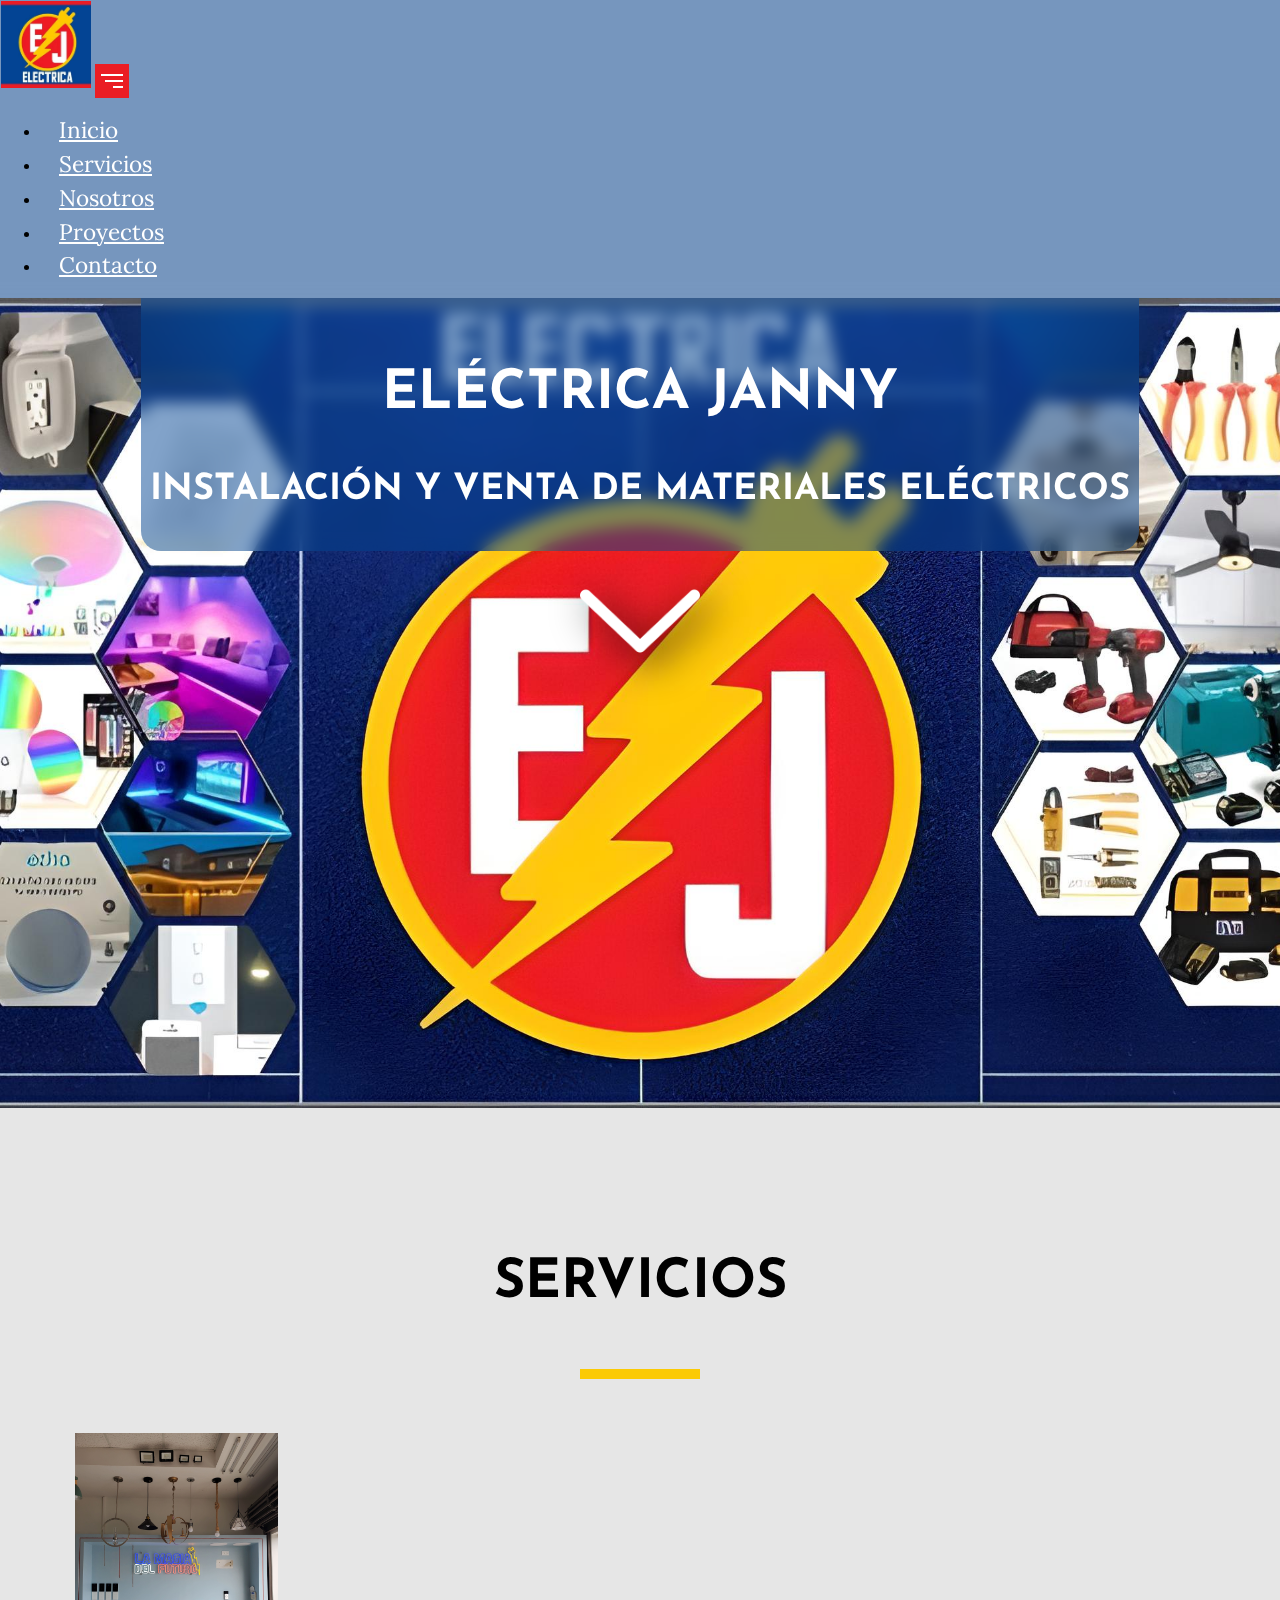
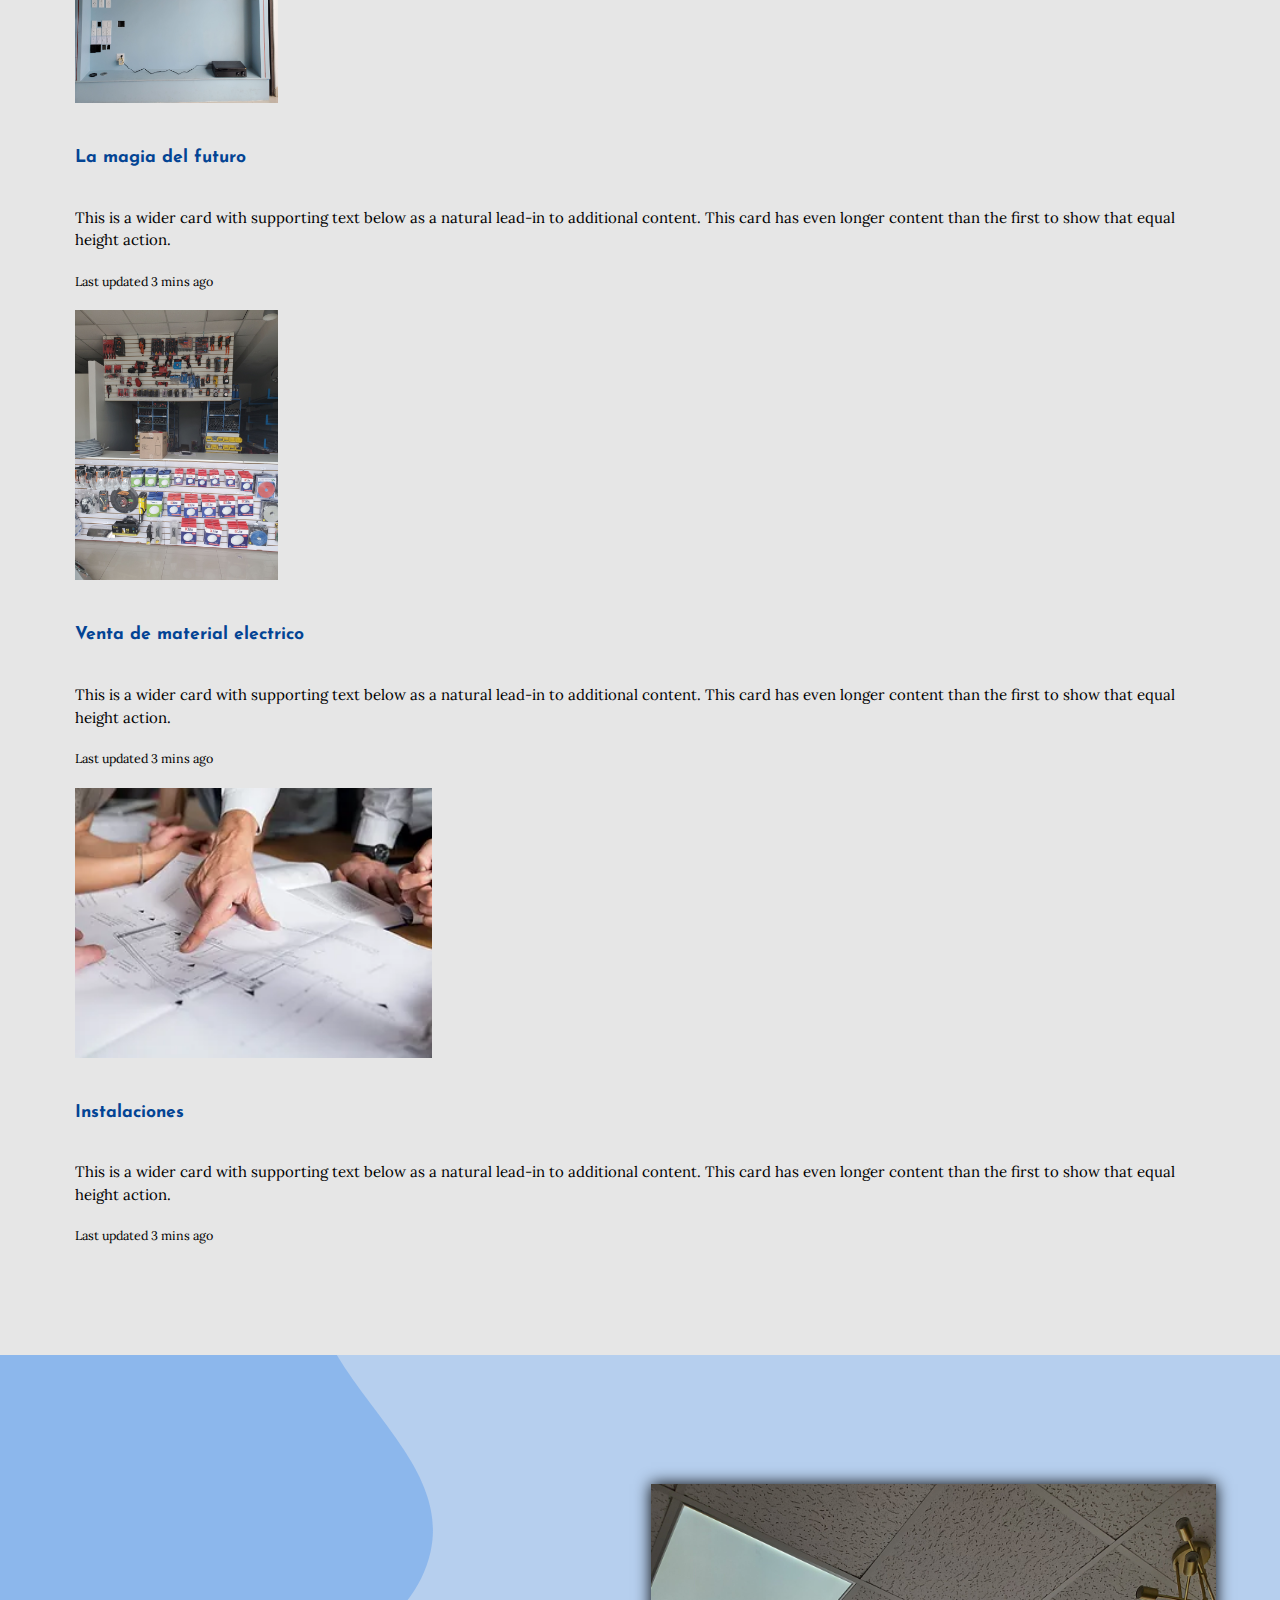
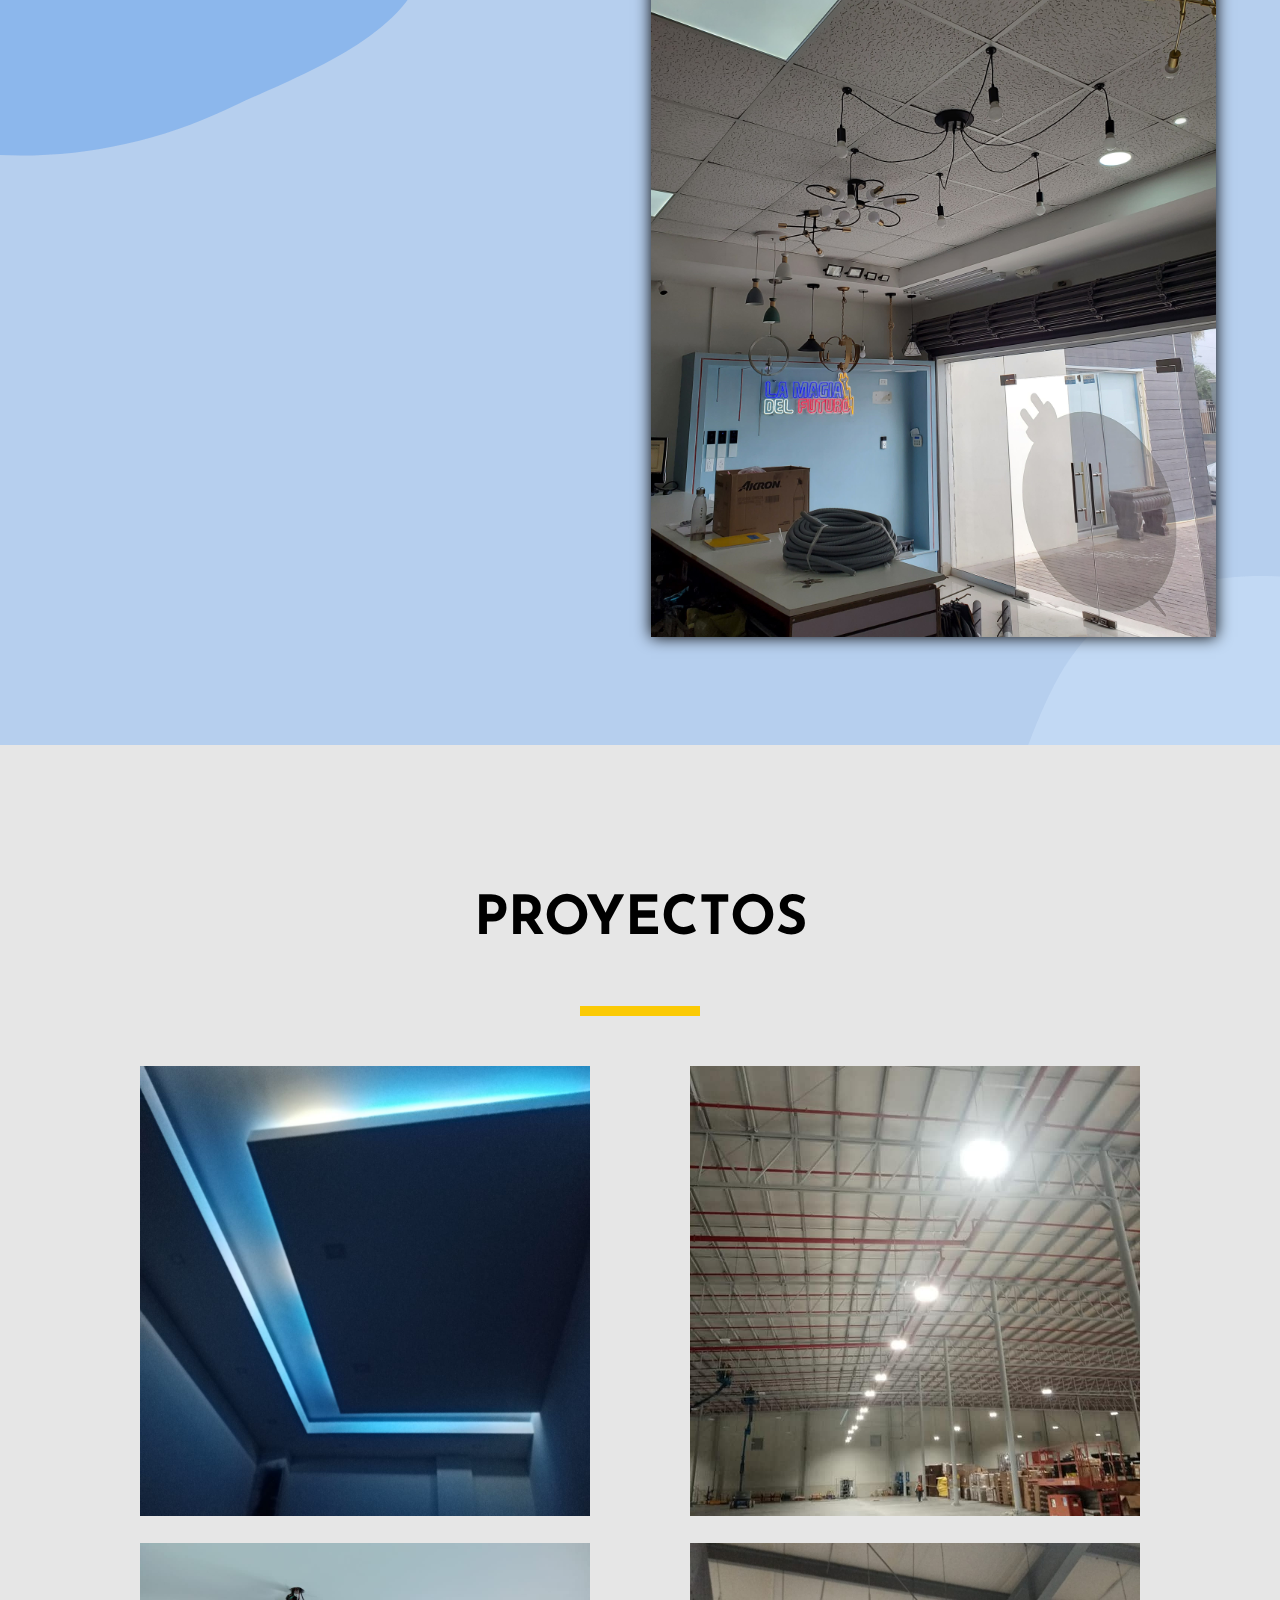
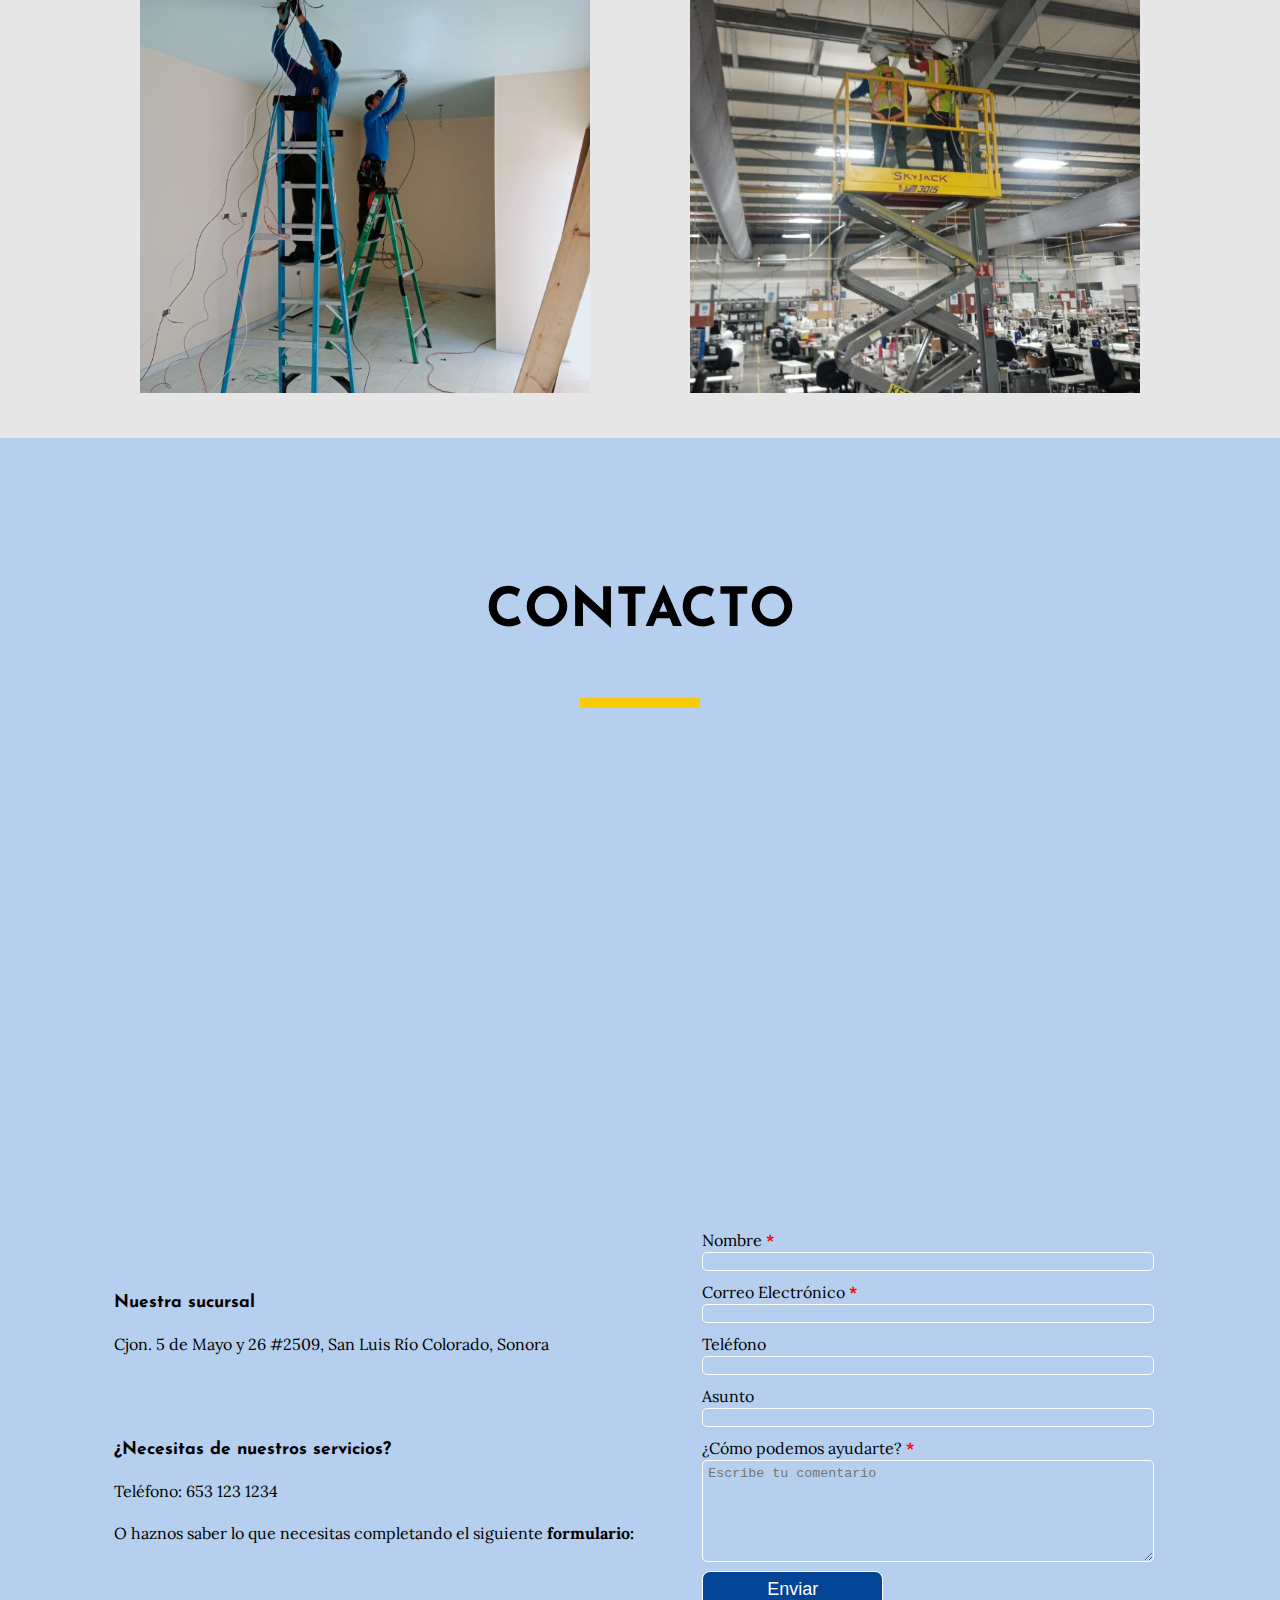
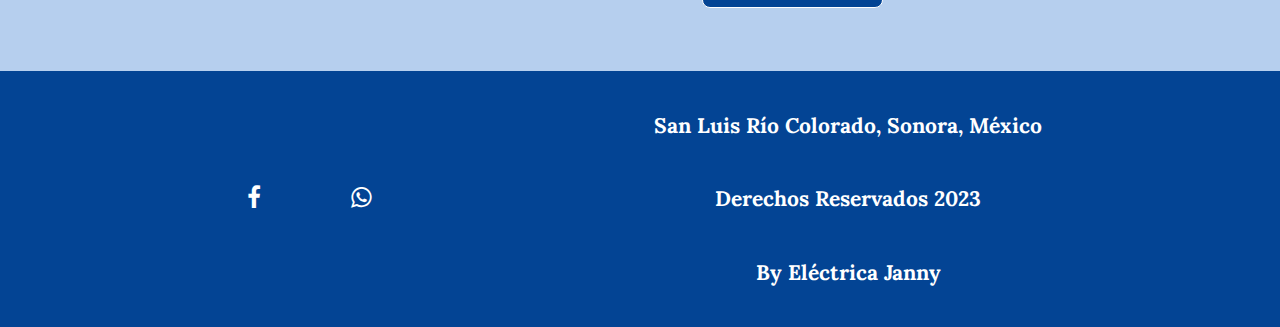
<file: index.html>
<!DOCTYPE html>
<html lang="es">
  <head>
    <meta charset="UTF-8" />
    <meta http-equiv="X-UA-Compatible" content="IE=edge" />
    <meta name="viewport" content="width=device-width, initial-scale=1.0" />
    <!-- descripcion -->
    <meta
      name="description"
      content="Eléctrica Janny ofrece los mejores productos y materiales eléctricos, así como instalaciones eléctricas satisfaciendo tus necesidades"
    />
    <!-- keywords -->
    <meta
      name="keywords"
      content="eléctrica, local eléctrica, material eléctrico, local eléctrica san luis"
    />
    <title>Eléctrica Janny</title>
    <!-- bootstrap -->
    <link
      href="https://cdn.jsdelivr.net/npm/bootstrap@5.2.3/dist/css/bootstrap.min.css"
      rel="stylesheet"
      integrity="sha384-rbsA2VBKQhggwzxH7pPCaAqO46MgnOM80zW1RWuH61DGLwZJEdK2Kadq2F9CUG65"
      crossorigin="anonymous"
    />
    <!-- aos -->
    <link href="https://unpkg.com/aos@2.3.1/dist/aos.css" rel="stylesheet" />
    <!-- animate.css -->
    <link
      rel="stylesheet"
      href="https://cdnjs.cloudflare.com/ajax/libs/animate.css/4.1.1/animate.min.css"
    />
    <!-- tipografia -->
    <link
      href="https://fonts.googleapis.com/css2?family=Lora&display=swap"
      rel="stylesheet"
    />
    <link
      rel="stylesheet"
      href="https://cdnjs.cloudflare.com/ajax/libs/font-awesome/4.7.0/css/font-awesome.min.css"
    />
    <link rel="preconnect" href="https://fonts.googleapis.com" />
    <link rel="preconnect" href="https://fonts.gstatic.com" crossorigin />
    <link
      href="https://fonts.googleapis.com/css2?family=Josefin+Sans:wght@600&display=swap"
      rel="stylesheet"
    />
    <!-- icon -->
    <link rel="shortcut icon" href="./imgs/logo-ej.jpg" type="image/x-icon" />
    <!-- css -->
    <link rel="stylesheet" href="./styles/css/style.css" />
  </head>

  <body>
    <header>
      <nav class="navbar navbar-expand-md">
        <div class="container-fluid">
          <a href="#"
            ><img
              class="logo-inicio"
              src="./imgs/logo-ej.jpg"
              alt="logo Eléctrica Janny"
          /></a>
          <button
            class="navbar-toggler"
            type="button"
            data-bs-toggle="collapse"
            data-bs-target="#navbarSupportedContent"
            aria-controls="navbarSupportedContent"
            aria-expanded="false"
            aria-label="Toggle navigation"
          >
            <span></span>
            <span></span>
            <span></span>
          </button>
          <div
            class="collapse navbar-collapse justify-content-between"
            id="navbarSupportedContent"
          >
            <ul class="navbar-nav">
              <li class="nav-item">
                <a class="nav-link" aria-current="page" href="#">Inicio</a>
              </li>
              <li class="nav-item">
                <a class="nav-link" href="#servicios">Servicios</a>
              </li>
              <li class="nav-item">
                <a class="nav-link" href="#nosotros">Nosotros</a>
              </li>
              <li class="nav-item">
                <a class="nav-link" href="#proyectos">Proyectos</a>
              </li>
              <li class="nav-item">
                <a class="nav-link" href="#contacto">Contacto</a>
              </li>
            </ul>
          </div>
        </div>
      </nav>
    </header>

    <main>
      <section id="principal">
        <div class="texto-imagen-inicio">
          <h2 class="titulo">ELÉCTRICA JANNY</h2>
          <h3 class="titulo">INSTALACIÓN Y VENTA DE MATERIALES ELÉCTRICOS</h3>
        </div>
        <a href="#servicios">
          <img
            class="animate__animated animate__backInDown"
            src="./imgs/mostrar-mas-flecha.png"
            alt="Mostrar más"
          />
        </a>
      </section>
      <section id="servicios">
        <article id="cont-servicios">
          <h2 id="title-servicios">SERVICIOS</h2>
          <span class="borde-amarillo"></span>
          <div class="card-group">
            <div class="card .h-100">
              <img
                class="card-img"
                src="./imgs/Tienda-laMagiaDelFuturo.jpg"
                alt="Card image cap"
              />
              <div class="card-body">
                <h3 class="card-title">La magia del futuro</h3>
                <p class="card-text">
                  This is a wider card with supporting text below as a natural
                  lead-in to additional content. This card has even longer
                  content than the first to show that equal height action.
                </p>
                <p class="card-text">
                  <small class="text-muted">Last updated 3 mins ago</small>
                </p>
              </div>
            </div>
            <div class="card .h-100">
              <img
                class="card-img"
                src="./imgs/Tienda-primeraImpresion.jpg"
                alt="Card image cap"
              />
              <div class="card-body">
                <h3 class="card-title">Venta de material electrico</h3>
                <p class="card-text">
                  This is a wider card with supporting text below as a natural
                  lead-in to additional content. This card has even longer
                  content than the first to show that equal height action.
                </p>
                <p class="card-text">
                  <small class="text-muted">Last updated 3 mins ago</small>
                </p>
              </div>
            </div>
            <div class="card .h-100">
              <img
                class="card-img"
                src="./imgs/planeamiento-ej.webp"
                alt="Card image cap"
              />
              <div class="card-body">
                <h3 class="card-title">Instalaciones</h3>
                <p class="card-text">
                  This is a wider card with supporting text below as a natural
                  lead-in to additional content. This card has even longer
                  content than the first to show that equal height action.
                </p>
                <p class="card-text">
                  <small class="text-muted">Last updated 3 mins ago</small>
                </p>
              </div>
            </div>
          </div>
        </article>
      </section>
      <section id="nosotros">
        <article class="artIndex">
          <div id="index-info-1" class="div-parrafos">
            <h2 class="index-parrafos" data-aos="fade-right">NOSOTROS</h2>
            <span data-aos="fade-right" class="borde-amarillo"></span>
            <p data-aos="fade-right" class="index-parrafos-top parrafos">
              <b>Eléctrica Janny</b> se destaca en el sector de venta de
              <b>material eléctrico</b> y en la realización de
              <b>obras eléctricas</b> de alta calidad en San Luis Río Colorado,
              Sonora.
            </p>
            <p data-aos="fade-right" class="index-parrafos parrafos">
              Destacamos por nuestro firme compromiso con la excelencia en
              productos y servicios. Nuestro equipo altamente capacitado y
              nuestra experiencia consolidada nos permiten ofrecer soluciones
              eléctricas eficientes y personalizadas, desde proyectos
              residenciales hasta obras industriales. Somos profesionales que se
              adaptan a las exigencias de tus requerimientos para satisfacer
              completamente tus necesidades.
            </p>
            <p data-aos="fade-right" class="index-parrafos parrafos">
              Acércate a nuestra sucursal, visita nuestro <b>sitio oficial</b> y
              síguenos en
              <a href="https://www.facebook.com/electrijanny" target="_blank"
                ><b>Facebook</b></a
              >, no te pierdas de todos los beneficios y material eléctrico que
              tenemos para ti.
            </p>
          </div>
          <div id="index-div-img-1" class="div-imgs">
            <img
              src="./imgs/Tienda-vistaDesdeCaja.jpg"
              alt="Instalacion de luz en techo"
              class="index-imgs"
            />
          </div>
        </article>
      </section>
      <section id="proyectos">
        <article id="art-proyectos">
          <h2>PROYECTOS</h2>
          <span class="borde-amarillo"></span>
          <div class="cont-proyectos">
            <img src="./imgs/instalacion-sobretecho.jpeg" alt="Proyecto 1" />
            <img src="./imgs/instalacion-lamparas-techo.jpg" alt="Proyecto 2" />
            <img src="./imgs/trabajadores-techo.jpeg" alt="Proyecto 3" />
            <img src="./imgs/trabajadores-montacargas.jpg" alt="Proyecto 4" />
          </div>
        </article>
      </section>
      <section id="contacto">
        <article id="cont-contacto">
          <h2>CONTACTO</h2>
          <span class="borde-amarillo"></span>
          <div class="google-maps">
            <iframe
              src="https://www.google.com/maps/embed?pb=!1m18!1m12!1m3!1d420.78701714167306!2d-114.75350383352662!3d32.464770071679546!2m3!1f0!2f0!3f0!3m2!1i1024!2i768!4f13.1!3m3!1m2!1s0x80d64f67e66f9845%3A0x72bf73b5fbc90b3a!2sSistemas%20Solares%20y%20Refrigeraciones%20Creditfacil!5e0!3m2!1ses-419!2smx!4v1701023296230!5m2!1ses-419!2smx"
              width="600"
              height="400"
              style="border: 0"
              allowfullscreen=""
              loading="lazy"
              referrerpolicy="no-referrer-when-downgrade"
            ></iframe>
          </div>
          <div class="cont-info-form">
            <div class="contacto-info">
              <div class="cont-contacto-info">
                <h3>Nuestra sucursal</h3>
                <p>Cjon. 5 de Mayo y 26 #2509, San Luis Río Colorado, Sonora</p>
              </div>
              <div class="cont-contacto-info">
                <h3>¿Necesitas de nuestros servicios?</h3>
                <p>Teléfono: 653 123 1234</p>
                <p>
                  O haznos saber lo que necesitas completando el siguiente
                  <b>formulario:</b>
                </p>
              </div>
            </div>
            <form
              id="form"
              action="https://formsubmit.co/info.daniherrera@gmail.com"
              method="POST"
            >
              <div class="cont-input">
                <label for="nombre">Nombre <strong>*</strong></label>
                <input id="nombre" type="text" name="nombre" class="campo" required />
              </div>
              <div class="cont-input">
                <label for="correo"
                  >Correo Electrónico <strong>*</strong></label
                >
                <input id="correo" type="email" name="correo" class="campo" required />
              </div>
              <div class="cont-input">
                <label for="telefono">Teléfono</label>
                <input id="telefono" type="tel" name="telefono" maxlength="10" class="campo" />
              </div>
              <div class="cont-input">
                <label for="subject">Asunto</label>
                <input id="subject" type="text" name="_subject" class="campo" />
              </div>
              <div class="cont-input">
                <label for="comentario"
                  >¿Cómo podemos ayudarte? <strong>*</strong></label
                >
                <textarea
                  id="comentario"
                  placeholder="Escribe tu comentario"
                  name="comentario"
                  class="campo"
                  cols=""
                  rows="6"
                ></textarea>
              </div>
              <input id="submit" class="button-enviar" type="submit" value="Enviar" />
              <!-- arreglar url de submit -->
              <input
                type="hidden"
                name="_next"
                value="danielherrera24.github.io/Electrica_Janny-2.0/"
              />
              <input type="hidden" name="_captcha" value="false" />
              <input type="hidden" name="_template" value="table">
            </form>
          </div>
        </article>
      </section>
    </main>

    <footer class="footer grid-footer">
      <div class="footer-icons">
        <a
          href="https://www.facebook.com/electrijanny"
          target="_blank"
          rel="noopener noreferrer"
          ><i style="font-size: 24px" class="fa facebook">&#xf09a;</i></a
        >
        <a
          href="https://wa.me/526531301155?"
          target="_blank"
          rel="noopener noreferrer"
          ><i style="font-size: 24px" class="fa whatsapp">&#xf232;</i></a
        >
      </div>
      <div class="footer-copyright">
        <h3 class="footer-span-localidad">
          San Luis Río Colorado, Sonora, México
        </h3>
        <h3 class="footer-span-copyrigth">Derechos Reservados 2023</h3>
        <h3>By Eléctrica Janny</h3>
      </div>
    </footer>
    <script src="./index.js"></script>
    <script
      src="https://cdn.jsdelivr.net/npm/bootstrap@5.2.3/dist/js/bootstrap.bundle.min.js"
      integrity="sha384-kenU1KFdBIe4zVF0s0G1M5b4hcpxyD9F7jL+jjXkk+Q2h455rYXK/7HAuoJl+0I4"
      crossorigin="anonymous"
    ></script>
    <script src="https://unpkg.com/aos@2.3.1/dist/aos.js"></script>
    <script>
      AOS.init({
        easing: "ease-our-back",
        duration: 700,
      });
    </script>
  </body>
</html>
</file>
<file: styles/css/style.css>
@charset "UTF-8";
@tailwind base;
@tailwind components;
@tailwind utilities;
/* Abstracts */
/* Variables Globales */
/* Base */
/* Reset Global*/
html,
body {
  margin: 0;
  font-family: "Lora", serif;
  font-size: 15px;
  line-height: 1.5;
  box-sizing: border-box;
  top: 0;
}

body {
  background-color: rgb(230, 230, 230);
}

article {
  margin: auto;
  max-width: 1130px;
}

/* Componentes */
@media screen and (min-width: 1400px) {
  .titulo {
    font-size: 2rem;
  }
  .parrafos {
    font-size: 20px;
  }
}
@media screen and (max-width: 1399.98px) {
  .titulo {
    font-size: 2rem;
  }
  .parrafos {
    font-size: 18px;
  }
}
@media screen and (max-width: 1199.98px) {
  .titulo {
    font-size: 1.8rem;
  }
}
@media screen and (max-width: 991.98px) {
  .titulo {
    font-size: 1.7rem;
  }
  .parrafos {
    font-size: 16px;
  }
}
@media screen and (max-width: 767.98px) {
  .titulo {
    font-size: 1.6rem;
  }
}
@media screen and (max-width: 575.98px) {
  .titulo {
    font-size: 1.4rem;
  }
}
/* Animation */
@keyframes bounce {
  0% {
    transform: translateY(0px);
  }
  100% {
    transform: translateY(10px);
  }
}
@keyframes translate-text {
  from {
    transform: translateY(-20vh);
  }
  to {
    transform: translateY(0);
  }
}
@keyframes translate-arrow {
  from {
    transform: translateY(-40vh);
  }
  to {
    transform: translateY(0);
  }
}
@keyframes fade-in {
  from {
    opacity: 0.5;
    translate: 0 100px;
  }
  to {
    opacity: 1;
    translate: 0 0;
  }
}
@keyframes agrandar {
  from {
    scale: 0.4;
  }
  to {
    scale: 1;
  }
}
/* Layout */
/* NAVBAR */
.logo-inicio {
  max-width: 10vh;
}

header {
  position: sticky;
  top: 0;
  z-index: 5;
}

.navbar {
  background-color: rgba(3, 68, 148, 0.4901960784);
  backdrop-filter: blur(8px);
  padding: 1px;
  min-height: 10vh;
}
.navbar .container-fluid {
  padding-left: 0;
}
.navbar-toggler {
  background: #EA1D24;
  border: none;
  padding: 10px 6px;
  outline: none;
}
.navbar-toggler span {
  display: block;
  width: 22px;
  height: 2px;
  border: 1px;
  background: #fff;
}
.navbar-toggler span + span {
  margin-top: 4px;
  width: 18px;
  margin-left: 4px;
}
.navbar-toggler span + span + span {
  width: 10px;
  margin-left: 12px;
}
.navbar-expand-md .navbar-collapse {
  flex-direction: row-reverse;
}
.navbar-expand-md .navbar-nav .nav-link {
  padding: 1rem 1.2rem;
  font-size: 1.5rem;
  position: relative;
  color: #fff;
}
.navbar-expand-md .navbar-nav .nav-link:hover {
  border-top: 4px solid rgba(251, 202, 4, 0.7137254902);
  background-color: rgba(161, 197, 241, 0.496);
  transition: 0.2s ease-in-out;
}
.navbar-expand-md .navbar-nav button {
  padding: 1.2rem 5rem;
}

@media screen and (max-width: 992px) {
  /* CSS Global */
  .navbar-expand-md .navbar-nav .nav-link {
    padding: 0.8rem 1.2rem;
    font-size: 1.3rem;
  }
}
@media screen and (max-width: 760px) {
  /* CSS Global */
  .navbar-expand-md .navbar-nav .nav-link {
    padding: 0.8rem 1.2rem;
    font-size: 1.1rem;
  }
}
/* Footer */
.footer {
  background-color: #034494;
  color: #fff;
  display: flex;
  justify-content: space-evenly;
}
.footer-icons {
  display: flex;
  align-items: center;
}
.footer-icons a {
  margin: 0 5vh;
  color: #fff;
}
.footer-icons a i.fa:link {
  color: #fff;
}
.footer-icons a i.fa:visited {
  color: #fff;
}
.footer-copyright {
  display: flex;
  align-items: center;
  text-align: center;
  justify-content: center;
  flex-direction: column;
  margin: 2vh 4vh;
}
.footer-copyright h3 {
  font-size: 1.4rem;
}

.facebook:hover {
  color: #1771E6;
}

.whatsapp:hover {
  color: #4AC959;
}

/* MOVIL */
@media screen and (max-width: 576px) {
  /* Footer */
  footer {
    flex-direction: column;
    align-items: center;
  }
  .footer-icons a {
    margin: 4vh 5vh 2vh 5vh;
  }
  .footer-copyright {
    margin: 0;
    padding: 5vh 4vh 5vh 4vh;
  }
}
/* Pages */
/* Inicio */
#principal {
  background-image: url(../../imgs/puerta-local.png);
  height: 90vh;
  background-position: center;
  background-repeat: no-repeat;
  background-size: cover;
  display: flex;
  flex-direction: column;
  justify-content: flex-start;
  align-items: center;
}
#principal img {
  margin-top: 10px;
  width: 120px;
  color: #fff;
  filter: drop-shadow(10px 10px 20px black);
  font-family: "Josefin Sans", sans-serif;
  animation: translate-arrow 1s, agrandar 1s cubic-bezier(0, 0.5, 1, 0.5), bounce 1s infinite 1.2s alternate;
}
#principal img:hover {
  animation-play-state: paused;
  opacity: 0.8;
  cursor: pointer;
}

.texto-imagen-inicio {
  text-align: center;
  background: rgba(3, 68, 148, 0.4941176471);
  backdrop-filter: blur(8px);
  color: #fff;
  border-radius: 0 0 20px 20px;
  line-height: 50px;
  padding: 3vh 1vh 0 1vh;
  font-family: "Josefin Sans", sans-serif;
  animation: translate-text 1s, agrandar 1s cubic-bezier(0, 0.5, 1, 0.5);
  z-index: 3;
}
.texto-imagen-inicio h2 {
  font-size: 6vh;
}
.texto-imagen-inicio h3 {
  font-size: 4vh;
}

/* Seccion inicio */
#nosotros {
  background-image: url("data:image/svg+xml,%3csvg xmlns='http://www.w3.org/2000/svg' version='1.1' xmlns:xlink='http://www.w3.org/1999/xlink' xmlns:svgjs='http://svgjs.dev/svgjs' width='1440' height='1560' preserveAspectRatio='none' viewBox='0 0 1440 1560'%3e%3cg mask='url(%26quot%3b%23SvgjsMask1066%26quot%3b)' fill='none'%3e%3crect width='1440' height='1560' x='0' y='0' fill='rgba(161%2c 197%2c 241%2c 0.7)'%3e%3c/rect%3e%3cpath d='M0%2c450.082C88.755%2c453.717%2c175.558%2c436.095%2c255.873%2c398.147C344.776%2c356.142%2c463.034%2c317.194%2c484.391%2c221.214C506.648%2c121.19%2c384.038%2c47.354%2c355.853%2c-51.164C333.212%2c-130.303%2c379.38%2c-221.569%2c337.452%2c-292.404C293.443%2c-366.755%2c209.961%2c-408.609%2c128.036%2c-436.051C44.021%2c-464.193%2c-45.246%2c-467.509%2c-132.033%2c-449.662C-224.27%2c-430.694%2c-323.74%2c-404.998%2c-382.147%2c-331.133C-439.947%2c-258.036%2c-427.686%2c-155.584%2c-437.815%2c-62.948C-447.58%2c26.359%2c-476.709%2c118.948%2c-440.345%2c201.099C-403.847%2c283.552%2c-321.242%2c333.346%2c-242.75%2c377.727C-167.732%2c420.144%2c-86.108%2c446.556%2c0%2c450.082' fill='rgba(123%2c 173%2c 235%2c 0.7)'%3e%3c/path%3e%3cpath d='M1440 2136.732C1546.523 2140.721 1596.987 2001.4180000000001 1685.683 1942.29 1772.261 1884.575 1888.061 1875.434 1953.42 1794.471 2026.924 1703.417 2097.0789999999997 1582.949 2067.073 1469.841 2036.9070000000002 1356.13 1886.054 1329.112 1806.883 1242.094 1730.532 1158.176 1713.748 1022.966 1613.011 970.777 1507.561 916.146 1368.391 904.102 1264.084 960.885 1161.575 1016.689 1159.032 1162.503 1089.13 1255.969 1026.355 1339.906 911.153 1380.04 876.597 1478.995 839.591 1584.965 829.508 1718.071 896.241 1808.326 963.119 1898.778 1109.5720000000001 1866.167 1205.864 1924.3229999999999 1297.931 1979.9270000000001 1332.52 2132.707 1440 2136.732' fill='rgba(200%2c 221%2c 247%2c 0.7)'%3e%3c/path%3e%3c/g%3e%3cdefs%3e%3cmask id='SvgjsMask1066'%3e%3crect width='1440' height='1560' fill='white'%3e%3c/rect%3e%3c/mask%3e%3c/defs%3e%3c/svg%3e");
  background-repeat: no-repeat;
  background-size: cover;
}

/* Grid seccion info principal */
.artIndex {
  display: grid;
  padding: 5vh;
  min-height: 100vh;
  grid-template-areas: "info1 img1";
  grid-template-columns: 50% 50%;
  grid-template-rows: auto;
}
.artIndex div {
  padding: 0.7rem;
}
.artIndex .div-parrafos,
.artIndex .div-imgs {
  display: flex;
  flex-direction: column;
  justify-content: center;
}
.artIndex .div-parrafos h2 {
  font-family: "Josefin Sans", sans-serif;
  font-size: 6vh;
}
.artIndex .div-parrafos span {
  margin-bottom: 3vh;
}
.artIndex .div-parrafos p {
  margin-bottom: 3vh;
}
.artIndex .div-parrafos p a {
  outline: none;
  text-decoration: none;
  color: #386de0;
}
.artIndex .div-imgs {
  width: 100%;
  height: 100%;
}
.artIndex .div-imgs:hover img {
  transform: scale(1.03);
  box-shadow: rgb(0, 0, 0) 0 0 15px;
}
.artIndex .div-imgs img {
  transition: transform 0.3s ease-in-out;
  box-shadow: rgb(0, 0, 0) 0 0 15px;
  animation: fade-in linear both;
  animation-timeline: view();
  animation-range: entry 20% cover 30%;
}

/* Tablet */
@media screen and (max-width: 760px) {
  .artIndex {
    padding: 2vh;
    grid-template-areas: "info1" "img1";
    grid-template-columns: 1fr;
  }
  .artIndex .div-imgs {
    margin: auto;
    max-width: 80%;
    height: 70vh;
  }
  .artIndex .div-imgs img {
    object-fit: cover;
    width: 100%;
    height: 100%;
  }
  .artIndex .div-parrafos span {
    margin-left: 2vh;
  }
}
/* Falta actualizar */
/* MÓVIL */
@media screen and (max-width: 576px) {
  .artIndex {
    padding-bottom: 2vh;
  }
  .artIndex div {
    margin-top: 10vh;
    padding: 0;
  }
  /* index */
  .index-seccion-2 {
    padding: 2vh 0;
  }
  .index-parrafos-top {
    margin: 0 2vh 2vh 2vh;
  }
  .index-parrafos {
    margin: 0 2vh 2vh 2vh;
  }
}
/* *Servicios */
#cont-servicios {
  display: flex;
  flex-direction: column;
  align-items: center;
  padding: 10vh 0;
  min-height: 100vh;
}
#cont-servicios #title-servicios {
  font-size: 6vh;
  font-family: "Josefin Sans", sans-serif;
  animation: fade-in linear both;
  animation-timeline: view();
  animation-range: entry 20% cover 30%;
}
#cont-servicios span {
  animation: fade-in linear both;
  animation-timeline: view();
  animation-range: entry 20% cover 30%;
}

.borde-amarillo {
  width: 120px;
  height: 10px;
  background-color: #FBCA04;
}

.card-group {
  margin-top: 6vh;
  gap: 0 2vh;
}
.card-group .card {
  animation: fade-in linear both;
  animation-timeline: view();
  animation-range: entry 20% cover 30%;
  overflow: hidden;
}
.card-group .card .card-img {
  height: 30vh;
  object-fit: cover;
}
.card-group .card .card-img:hover {
  transition-duration: 0.3s;
  transform: scale(1.05);
}
.card-group .card .card-title {
  font-family: "Josefin Sans", sans-serif;
  color: #034494;
  font-weight: bold;
  padding: 2vh 0;
}
.card-group .card .card-text {
  margin-bottom: 2vh;
}

@media screen and (max-width: 768px) {
  /* SERVICIO */
  .card {
    margin: 1vh 3vh;
  }
  .card-group {
    margin: 3vh 0;
  }
}
#proyectos {
  padding-bottom: 5vh;
}
#proyectos #art-proyectos {
  padding-top: 10vh;
  display: flex;
  flex-direction: column;
  align-items: center;
}
#proyectos #art-proyectos h2 {
  font-size: 6vh;
  font-family: "Josefin Sans", sans-serif;
  animation: fade-in linear both;
  animation-timeline: view();
  animation-range: entry 20% cover 30%;
}
#proyectos #art-proyectos span {
  animation: fade-in linear both;
  animation-timeline: view();
  animation-range: entry 20% cover 30%;
}
#proyectos #art-proyectos .cont-proyectos {
  display: flex;
  flex-wrap: wrap;
  justify-content: space-evenly;
  gap: 3vh 2vh;
  padding-top: 50px;
  width: 100%;
}
#proyectos #art-proyectos .cont-proyectos img {
  background-color: rgb(128, 234, 250);
  object-fit: cover;
  animation: fade-in linear both;
  animation-timeline: view();
  animation-range: entry 20% cover 30%;
  width: 50vh;
  height: 50vh;
  margin: 0 2vh;
  transition-duration: 0.3s;
  transition-timing-function: ease-in-out;
}
#proyectos #art-proyectos .cont-proyectos img:hover {
  box-shadow: rgb(0, 0, 0) 0 0 15px;
  transform: scale(1.05);
}

/* Contacto */
#contacto {
  background-color: #b6cfee;
  padding-top: 10vh;
}

#cont-contacto {
  display: flex;
  flex-direction: column;
  align-items: center;
  justify-content: space-evenly;
}
#cont-contacto h2 {
  font-size: 6vh;
  font-family: "Josefin Sans", sans-serif;
  animation: fade-in linear both;
  animation-timeline: view();
  animation-range: entry 20% cover 30%;
}
#cont-contacto span {
  animation: fade-in linear both;
  animation-timeline: view();
  animation-range: entry 20% cover 30%;
}

.google-maps {
  width: 100%;
  padding-top: 50px;
}
.google-maps iframe {
  width: 100%;
  transition-duration: 0.5s;
}
.google-maps iframe:hover {
  box-shadow: rgb(0, 0, 0) 0 0 15px;
}

.cont-info-form {
  margin: 5vh 1vh;
  display: flex;
  justify-content: space-evenly;
  flex-wrap: wrap;
  width: 100%;
}
.cont-info-form .contacto-info {
  padding: 2vh;
  display: flex;
  flex-direction: column;
  justify-content: space-evenly;
  min-width: 40%;
}
.cont-info-form .contacto-info .cont-contacto-info h3 {
  font-family: "Josefin Sans", sans-serif;
  margin-bottom: 1vh;
}
.cont-info-form .contacto-info .cont-contacto-info p {
  font-size: medium;
  margin-bottom: 2vh;
}
.cont-info-form #form {
  padding: 2vh 30px;
  min-width: 40%;
}
.cont-info-form #form .cont-input {
  display: flex;
  flex-direction: column;
  margin-bottom: 1vh;
}
.cont-info-form #form .cont-input label {
  font-size: medium;
}
.cont-info-form #form .cont-input label strong {
  color: red;
}
.cont-info-form #form .cont-input .campo {
  border: 1px solid #fff;
  border-radius: 5px;
  background-color: #b6cfee;
  outline: none;
  padding-left: 5px;
}
.cont-info-form #form .cont-input .campo:focus {
  border-color: yellow;
}
.cont-info-form #form .cont-input textarea {
  padding: 5px;
}
.cont-info-form #form .button-enviar {
  background-color: #034494;
  color: #fff;
  font-size: larger;
  padding: 7px;
  width: 40%;
  border: 1px solid #fff;
  border-radius: 8px;
}
.cont-info-form #form .button-enviar:hover {
  background-color: rgba(3, 68, 148, 0.7058823529);
}
.cont-info-form #form .button-enviar:active {
  background-color: rgba(3, 68, 148, 0.4431372549);
}

@media screen and (max-width: 916px) {
  .cont-info-form .contacto-info {
    gap: 3vh;
  }
  .cont-info-form #form {
    width: 80%;
    padding: 2vh 0;
  }
}

/*# sourceMappingURL=style.css.map */
</file>
